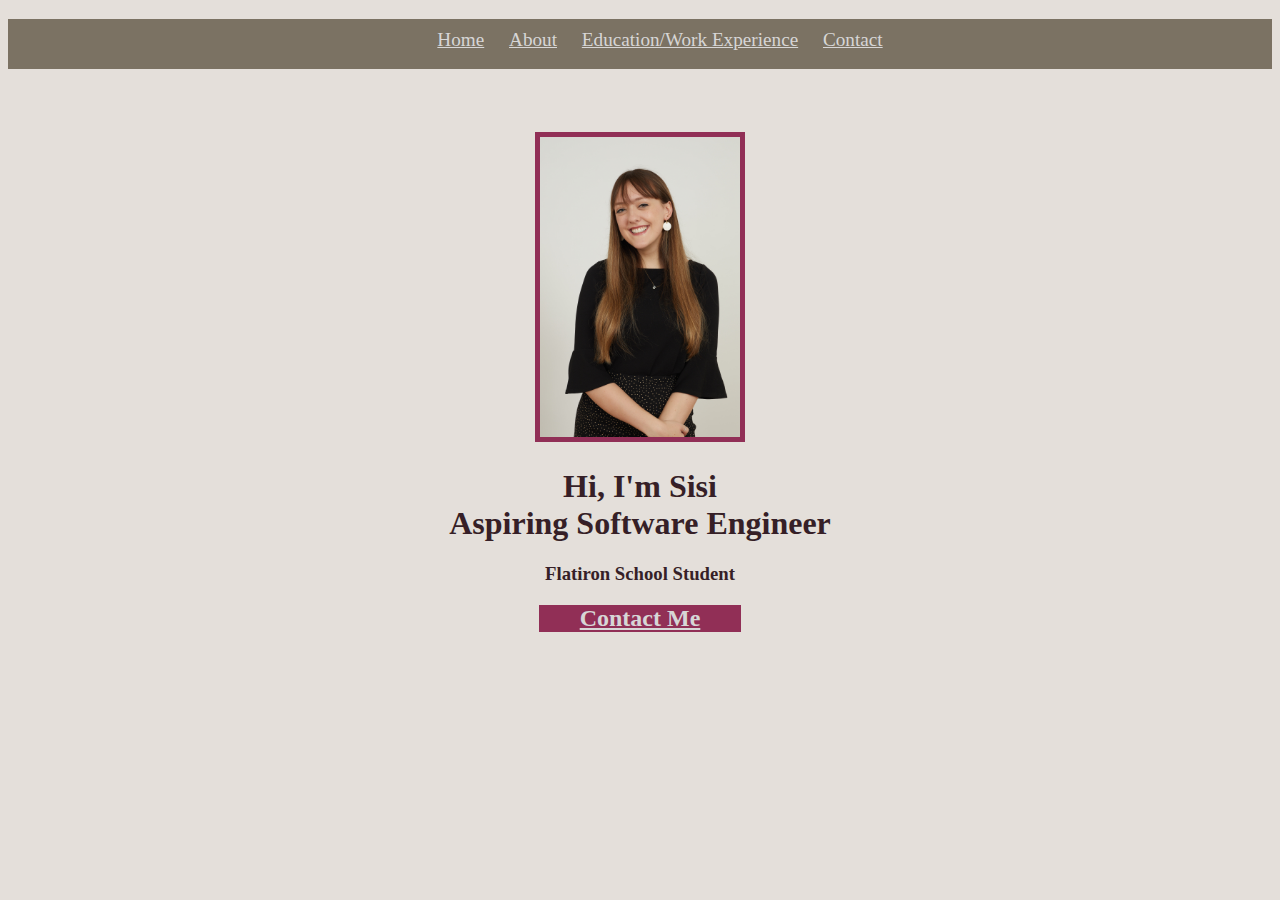
<file: index.html>
<!DOCTYPE html>
<html lang="en">
    <head>
        <link rel="stylesheet" href="style.css" />
        <title>My Personal Website</title>
        <nav>
            <ul>
                <li><a href="index.html">Home</a></li>
                <li><a href="about.html">About</a></li>
                <li><a href="education.html">Education/Work Experience</a></li>
                <li><a href="contact.html">Contact</a></li>
            </ul>
        </nav>
    </head>
 <div>
    <body class="sectionOne">
        <img 
            src="images/Portrait.jpg"
            height="300"
            width="200"
            alt="Photo of Sisi" 
        />
        <h1>Hi, I'm Sisi
            <br>
            Aspiring Software Engineer
        </h1>
        <h3>
            Flatiron School Student
        </h3>
        <h2 id="button">
            <a href="mailto:remicknsisi@gmail.com">Contact Me</a>
        </h2>
        <script src="script.js"></script>
    </body>
 </div>
</html>
</file>
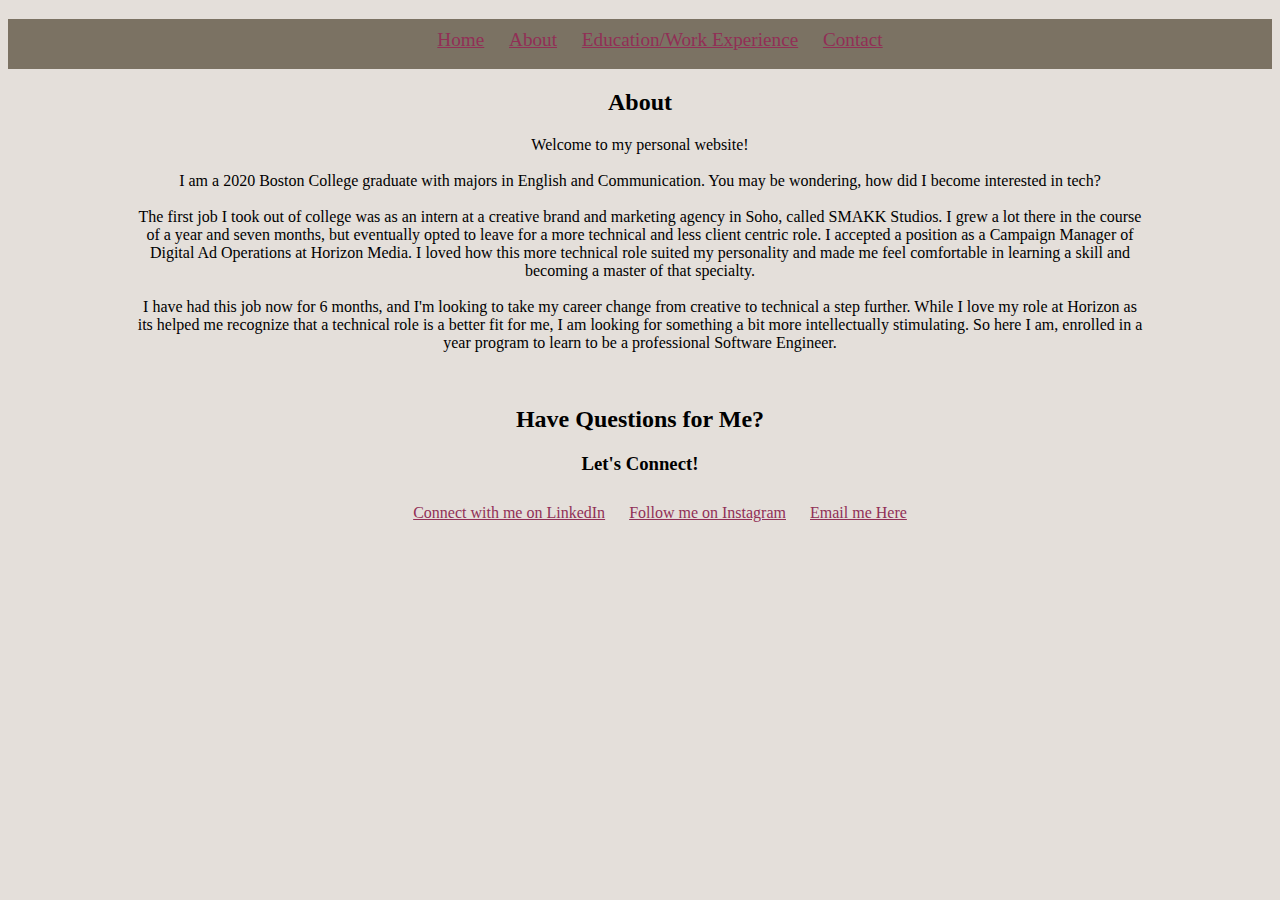
<file: about.html>
<!DOCTYPE html>
<html lang="en">
    <head>
        <link rel="stylesheet" href="styleabout.css" />
        <title>About Sisi</title>
        <nav>
            <ul>
                <li><a href="index.html">Home</a></li>
                <li><a href="about.html">About</a></li>
                <li><a href="education.html">Education/Work Experience</a></li>
                <li><a href="contact.html">Contact</a></li>
            </ul>
        </nav>
    </head>
<div>
    <body class="sectionTwo">
        <h2>
            About
        </h2>
        <p>
            Welcome to my personal website!
            <br>
            <br>
            I am a 2020 Boston College graduate with majors in English and Communication. You may be wondering, how did I become interested in tech? 
            <br>
            <br>
            The first job I took out of college was as an intern at a creative brand and marketing agency in Soho, called SMAKK Studios. I grew a lot there in the course of a year and seven months, but eventually opted to leave for a more technical and less client centric role. I accepted a position as a Campaign Manager of Digital Ad Operations at Horizon Media. I loved how this more technical role suited my personality and made me feel comfortable in learning a skill and becoming a master of that specialty. 
            <br>
            <br>
            I have had this job now for 6 months, and I'm looking to take my career change from creative to technical a step further. While I love my role at Horizon as its helped me recognize that a technical role is a better fit for me, I am looking for something a bit more intellectually stimulating. So here I am, enrolled in a year program to learn to be a professional Software Engineer.
        </p>
    </body>
 </div>
 <br>
 <div id="social links">
    <h2>
        Have Questions for Me?
    </h2>
    <h3>
        Let's Connect!
    </h3>
    <ul>
        <li><a href="https://www.linkedin.com/in/sienna-remick-37b395143/">Connect with me on LinkedIn</a></li>
        <li><a href="https://www.instagram.com/sisiremick/">Follow me on Instagram</a></li>
        <li><a href="mailto:remicknsisi@gmail.com">Email me Here</a></li>
    </ul>
 </div>
 </html>

<!-- add linked in and IG -->
</file>
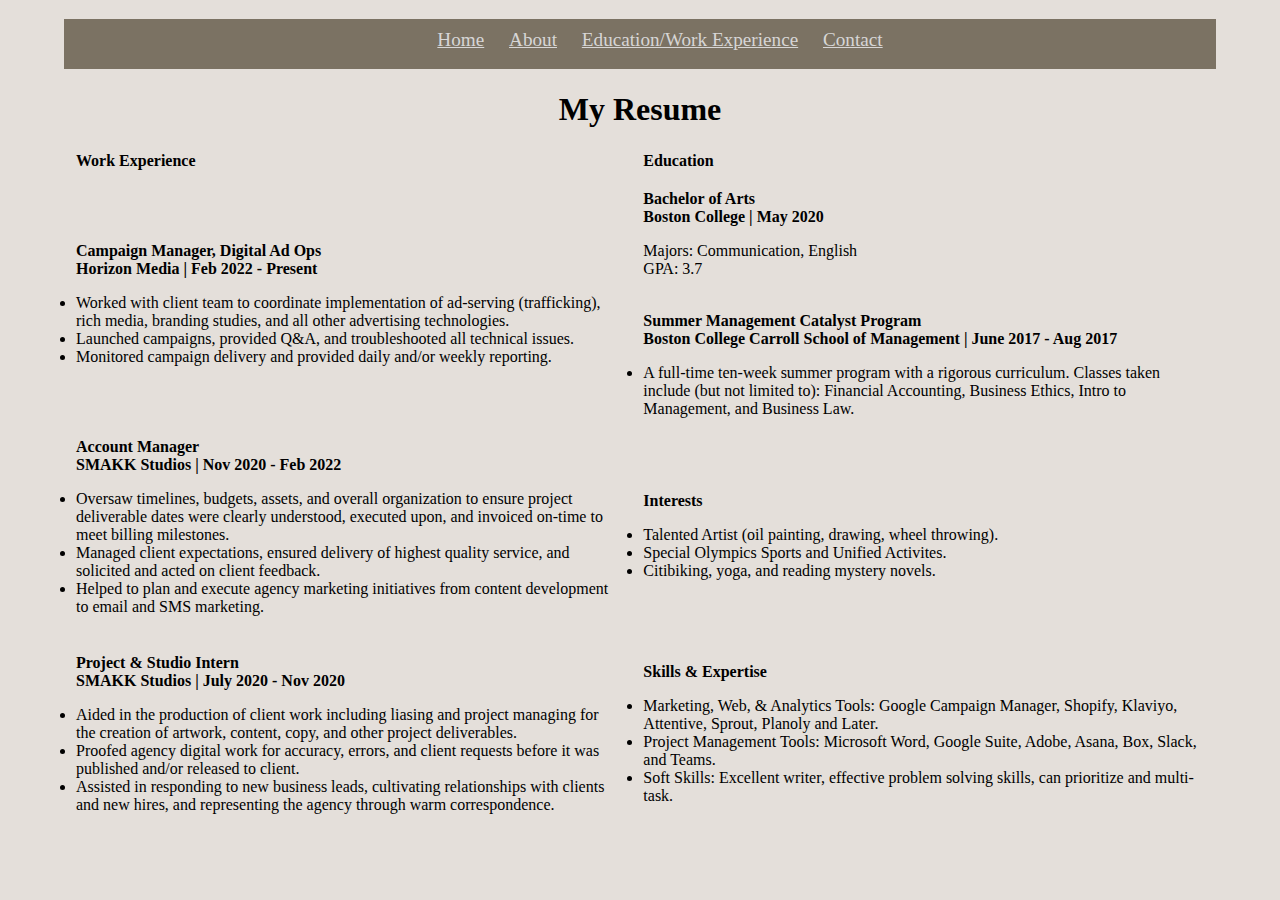
<file: education.html>
<!DOCTYPE html>
<html lang="en">
    <head>
        <link rel="stylesheet" href="styleeducation.css" />
        <title>Education & Experience</title>
        <nav>
            <ul>
                <li><a href="index.html">Home</a></li>
                <li><a href="about.html">About</a></li>
                <li><a href="education.html">Education/Work Experience</a></li>
                <li><a href="contact.html">Contact</a></li>
            </ul>
        </nav>
    </head>
<div>
    <body>
        <h1>My Resume</h1>
        <table>
            <tr>
                <th>Work Experience</th>
                <th>Education</th>
            </tr>
            <tr>
                <td><p><b>Campaign Manager, Digital Ad Ops
                    <br>
                    Horizon Media | Feb 2022 - Present</b></p>
                    <li>Worked with client team to coordinate implementation of ad-serving (trafficking), rich media, branding studies, and all other advertising technologies.</li>
                    <li>Launched campaigns, provided Q&A, and troubleshooted all technical issues.</li>
                    <li>Monitored campaign delivery and provided daily and/or weekly reporting.</li>
                </td>
                <td><p><b>Bachelor of Arts
                    <br>
                    Boston College | May 2020</b></p>
                    Majors: Communication, English
                    <br>
                    GPA: 3.7
                    <br>
                    <br>
                    <p><b>Summer Management Catalyst Program
                    <br>
                    Boston College Carroll School of Management | June 2017 - Aug 2017</b></p>
                    <li>A full-time ten-week summer program with a rigorous curriculum. Classes taken include (but not limited to): Financial Accounting, Business Ethics, Intro to Management, and Business Law.</li>
                </td>
            </tr>
            <tr>
                <td><p><b>Account Manager
                    <br>
                    SMAKK Studios | Nov 2020 - Feb 2022</b></p>
                    <li>Oversaw timelines, budgets, assets, and overall organization to ensure project deliverable dates were clearly understood, executed upon, and invoiced on-time to meet billing milestones.</li>
                    <li>Managed client expectations, ensured delivery of highest quality service, and solicited and acted on client feedback.</li>
                    <li>Helped to plan and execute agency marketing initiatives from content development to email and SMS marketing.</li>
                    <br>
                </td>
                <td>
                    <p><b>Interests</b></p>
                    <li>Talented Artist (oil painting, drawing, wheel throwing).</li>
                    <li>Special Olympics Sports and Unified Activites.</li>
                    <li>Citibiking, yoga, and reading mystery novels.</li>
                </td>
            </tr>
            <tr>
                <td>
                    <p><b>Project & Studio Intern
                        <br>
                        SMAKK Studios | July 2020 - Nov 2020</b></p>
                        <li>Aided in the production of client work including liasing and project managing for the creation of artwork, content, copy, and other project deliverables.</li>
                        <li>Proofed agency digital work for accuracy, errors, and client requests before it was published and/or released to client.</li>
                        <li>Assisted in responding to new business leads, cultivating relationships with clients and new hires, and representing the agency through warm correspondence.</li>
                </td>
                <td>
                    <p><b>Skills & Expertise</b></p>
                    <li>Marketing, Web, & Analytics Tools: Google Campaign Manager, Shopify, Klaviyo, Attentive, Sprout, Planoly and Later.</li>
                    <li>Project Management Tools: Microsoft Word, Google Suite, Adobe, Asana, Box, Slack, and Teams.</li>
                    <li>Soft Skills: Excellent writer, effective problem solving skills, can prioritize and multi-task.</li>
                </td>
            </tr>
        </table>
    </body>
</div>
</html>
</file>
<file: style.css>
body {
    background: #E4DFDA;
    text-align: center;
}

h1, h3 {
    color: #361F27;
    font-family: Cambria, Cochin, Georgia, Times, 'Times New Roman', serif;
}

h2 {
    color: #361F27;
    font-family: Cambria, Cochin, Georgia, Times, 'Times New Roman', serif;
}

body h2 a {
    color:#D7D6D6;
}

h4 {
    font-family: Cambria, Cochin, Georgia, Times, 'Times New Roman', serif;
    margin-left: 35%;
    margin-right: 35%;
}

img {
    border: 5px solid #912F56;
    margin-top: 5%;
}

h2#button {
    color:#D7D6D6;
    background-color: #912F56;
    font-family: Cambria, Cochin, Georgia, Times, 'Times New Roman', serif;
    margin-left: 42%;
    margin-right: 42%;
}

h2#button :hover {
    color:#D7D6D6;
}

nav {
    font-family: Cambria, Cochin, Georgia, Times, 'Times New Roman', serif;
    background-color: #7b7263;
    margin-left: auto;
    margin-right:auto;
    height: 50px;
    font-size: larger;
    text-align: center;
}

nav ul {
    list-style: none;
}

nav li {
    display: inline-block;
    padding: 10px 10px;
}

nav a {
    color:#D7D6D6;
    display:inline-block;
}

nav :hover {
    color:#912F56;
}
</file>
<file: styleabout.css>
body {
    background: #E4DFDA;
    text-align: center;
}

nav {
    font-family: Cambria, Cochin, Georgia, Times, 'Times New Roman', serif;
    background-color: #7b7263;
    margin-left: auto;
    margin-right:auto;
    height: 50px;
    font-size: larger;
    text-align: center;
}

nav ul {
    list-style: none;
}

nav li {
    display: inline-block;
    padding: 10px 10px;
}

nav a {
    color:#D7D6D6;
    display:inline-block;
}

nav :hover {
    color:#912F56;
}

p {
    margin-left: 10%;
    margin-right: 10%;
}

ul {
    list-style: none;
    text-align: center;
}

ul li {
    display: inline-block;
    padding: 10px 10px;
}

ul li a {
    color:#912F56;
}

ul li :hover {
    color:#7b7263;
}
</file>
<file: styleeducation.css>
body {
    background: #E4DFDA;
    text-align: center;
    margin-left: 5%;
    margin-right: 5%;
}

table {
    text-align: left;
}

table th, td {
    padding-left: 10px;
    padding-right: 10px;
}

nav {
    font-family: Cambria, Cochin, Georgia, Times, 'Times New Roman', serif;
    background-color: #7b7263;
    margin-left: auto;
    margin-right:auto;
    height: 50px;
    font-size: larger;
    text-align: center;
}

nav ul {
    list-style: none;
}

nav li {
    display: inline-block;
    padding: 10px 10px;
}

nav a {
    color:#D7D6D6;
    display:inline-block;
}

nav :hover {
    color:#912F56;
}
</file>
